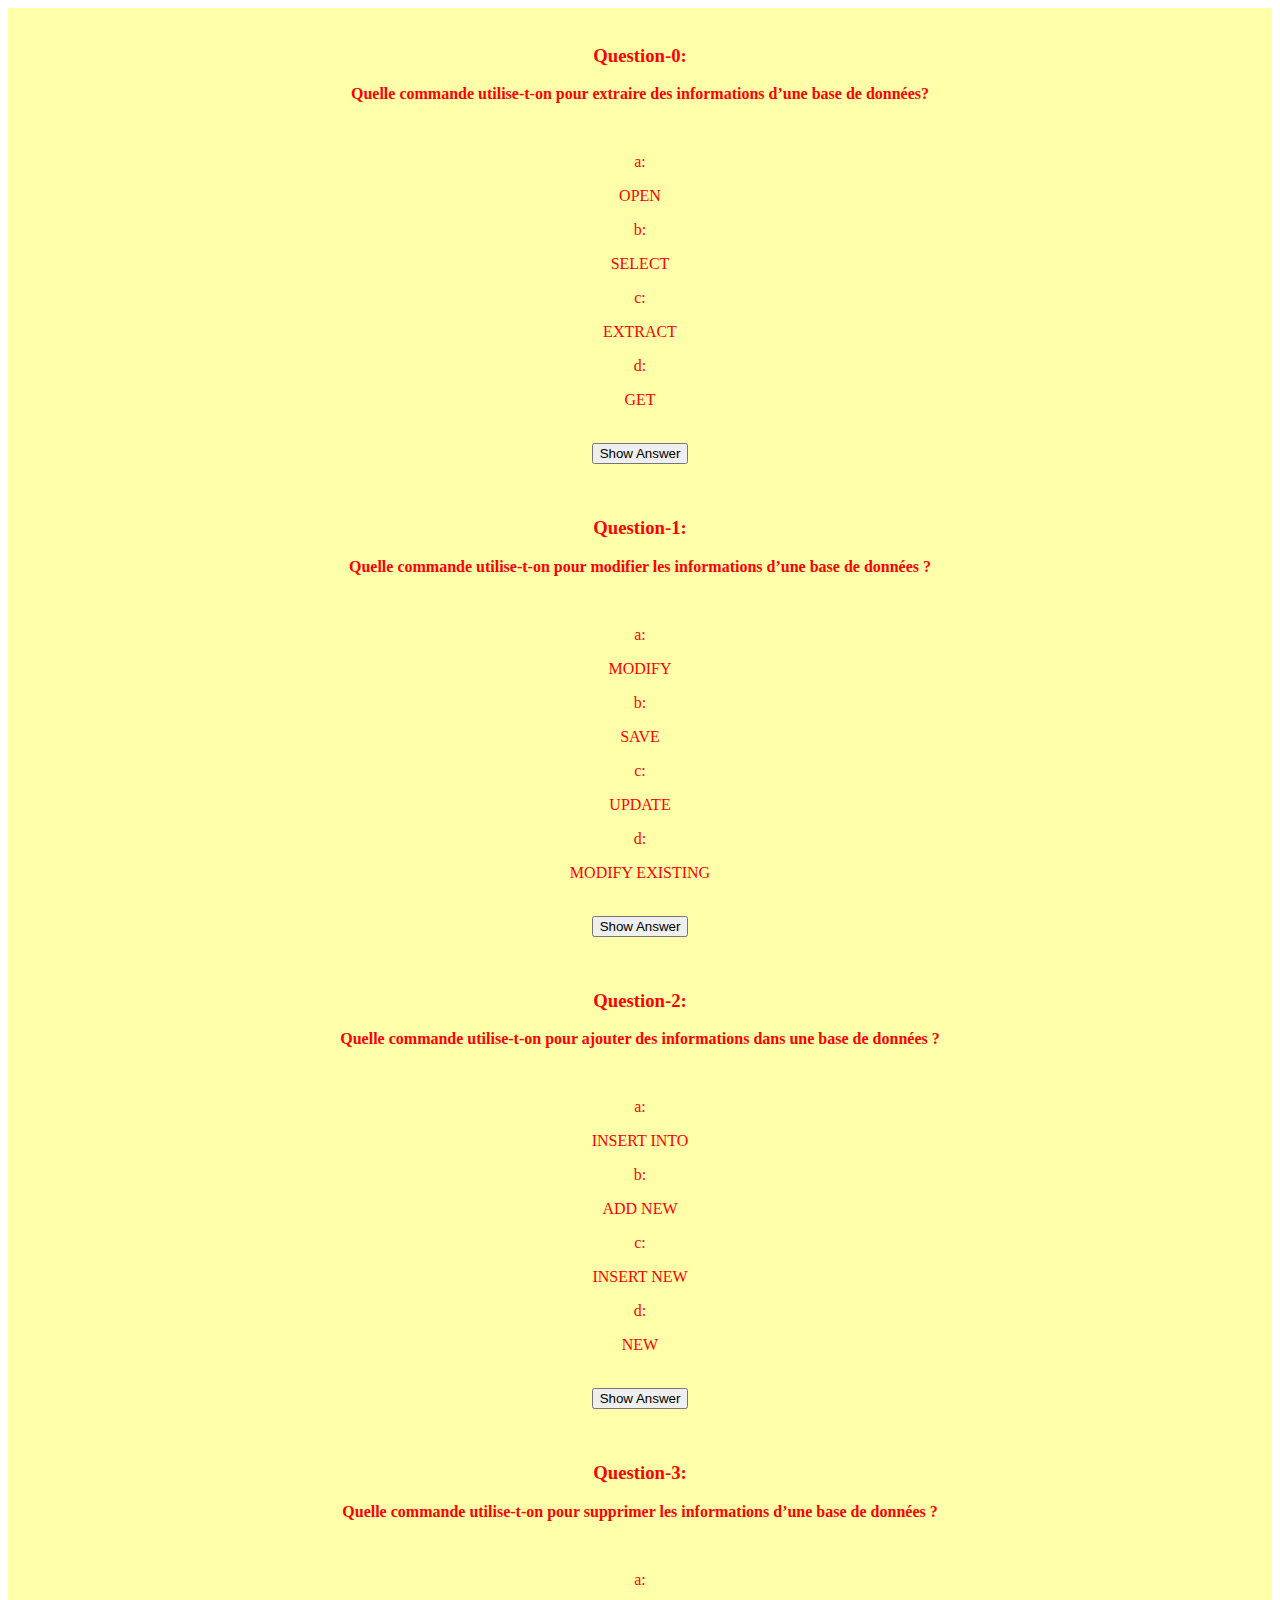
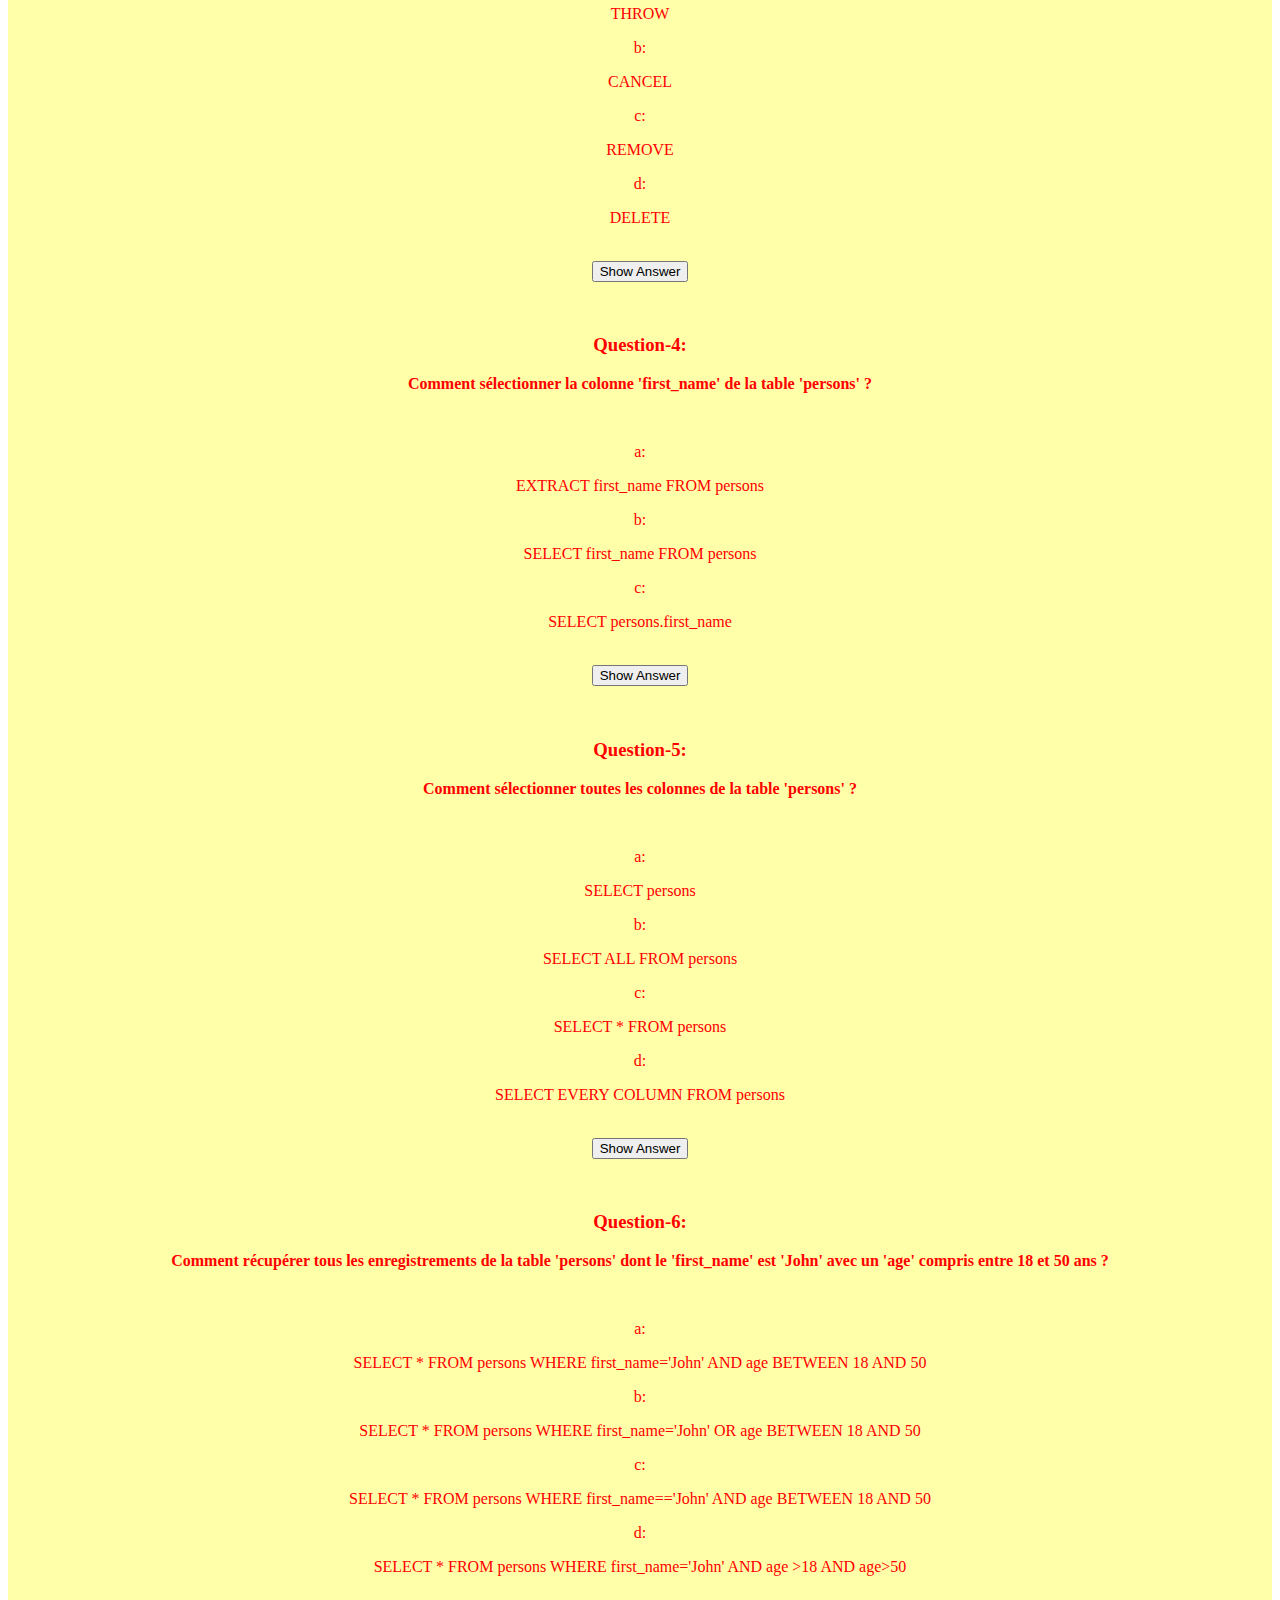
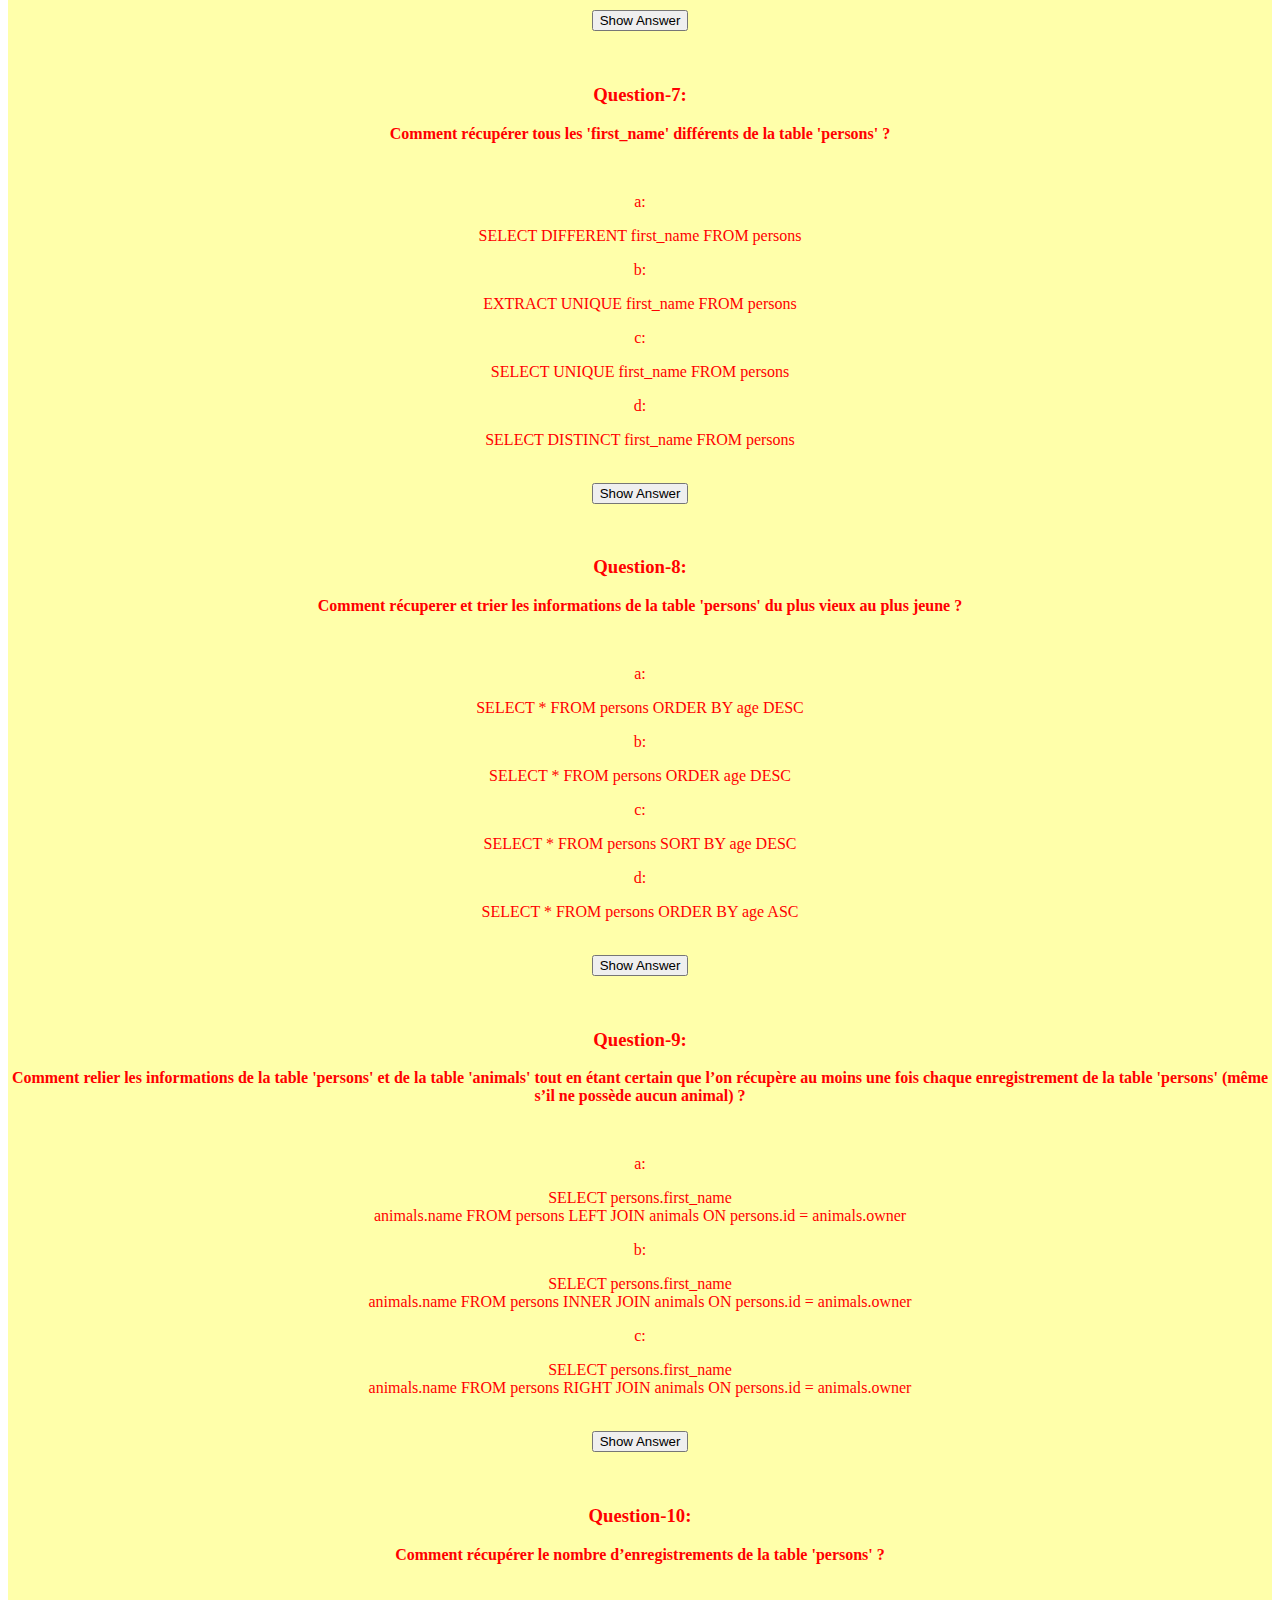
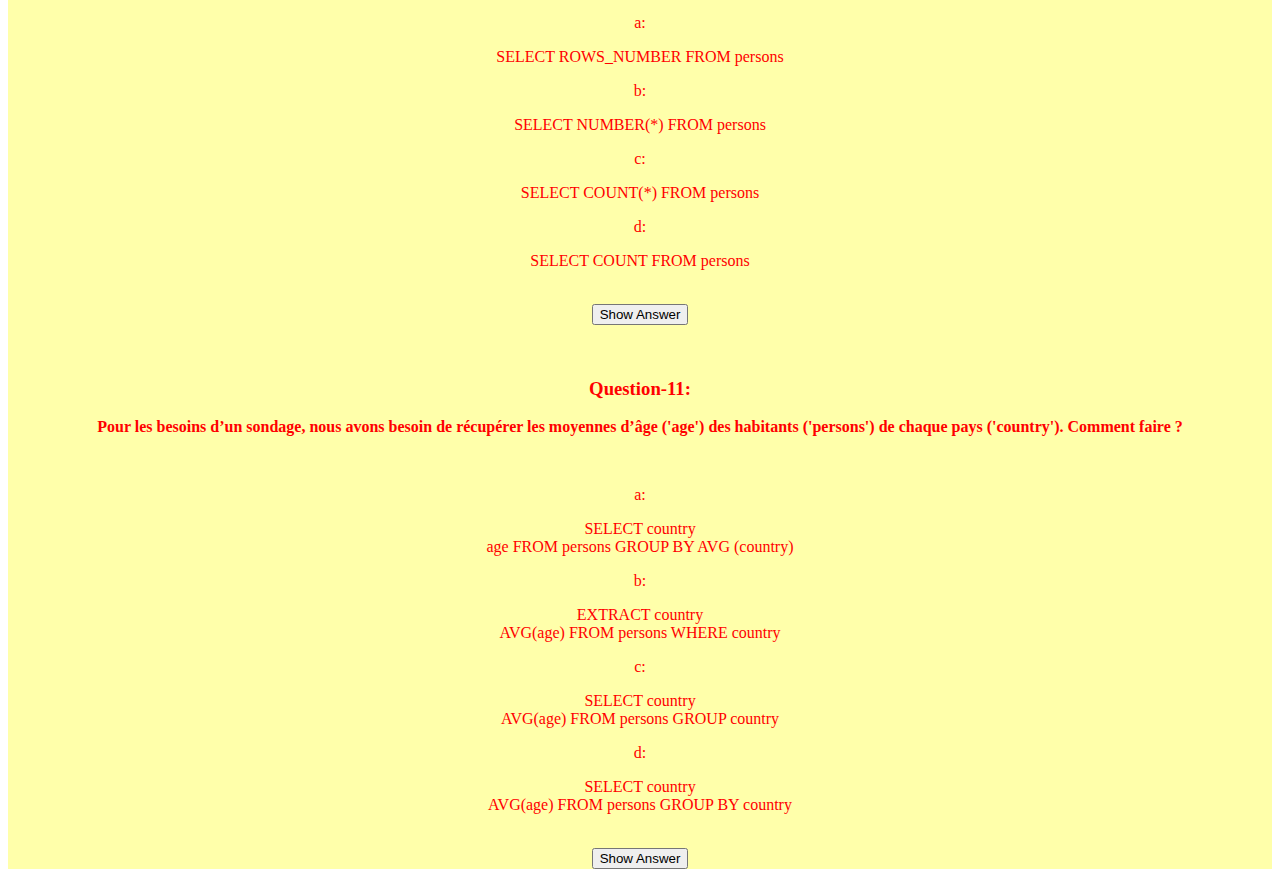
<file: noveau dossier/010 Quiz MySQL.html>
<!DOCTYPE html>
    <html>
    <head>
        <meta charset="UTF-8">
        <title>010 Quiz MySQL</title>
    </head>
    <body>

        <div style="background-color:#ffffaa" align = "center">
            <script>
                var c = '';
                var opt = '';
                var n = ['a', 'b', 'c', 'd', 'e', 'f', 'g', 'h', 'i', 'j']

                var quiz = {"count": 12, "next": null, "previous": null, "results": [{"_class": "assessment", "id": 955426, "assessment_type": "multiple-choice", "created": "2016-06-08T08:08:54Z", "prompt": {"feedbacks": ["", "", "", ""], "relatedLectureIds": "", "question": "<p>Quelle commande utilise-t-on pour extraire des informations d’une base de données?</p>", "answers": ["<p>OPEN</p>", "<p>SELECT</p>", "<p>EXTRACT</p>", "<p>GET</p>"]}, "correct_response": ["b"], "updated": "2016-06-08T08:08:54Z", "section": "", "question_plain": "Quelle commande utilise-t-on pour extraire des informations d’une base de données?", "related_lectures": [], "original_assessment_id": 0}, {"_class": "assessment", "id": 955430, "assessment_type": "multiple-choice", "created": "2016-06-08T08:10:05Z", "prompt": {"feedbacks": ["", "", "", ""], "relatedLectureIds": "", "question": "<p>Quelle commande utilise-t-on pour modifier les informations d’une base de données ?</p>", "answers": ["<p>MODIFY</p>", "<p>SAVE</p>", "<p>UPDATE</p>", "<p>MODIFY EXISTING</p>"]}, "correct_response": ["c"], "updated": "2016-06-08T08:10:05Z", "section": "", "question_plain": "Quelle commande utilise-t-on pour modifier les informations d’une base de données ?", "related_lectures": [], "original_assessment_id": 0}, {"_class": "assessment", "id": 955434, "assessment_type": "multiple-choice", "created": "2016-06-08T08:10:51Z", "prompt": {"feedbacks": ["", "", "", ""], "relatedLectureIds": "", "question": "<p>Quelle commande utilise-t-on pour ajouter des informations dans une base de données ?</p>", "answers": ["<p>INSERT INTO</p>", "<p>ADD NEW</p>", "<p>INSERT NEW</p>", "<p>NEW</p>"]}, "correct_response": ["a"], "updated": "2016-06-08T08:10:51Z", "section": "", "question_plain": "Quelle commande utilise-t-on pour ajouter des informations dans une base de données ?", "related_lectures": [], "original_assessment_id": 0}, {"_class": "assessment", "id": 955438, "assessment_type": "multiple-choice", "created": "2016-06-08T08:11:21Z", "prompt": {"feedbacks": ["", "", "", ""], "relatedLectureIds": "", "question": "<p>Quelle commande utilise-t-on pour supprimer les informations d’une base de données ?</p>", "answers": ["<p>THROW</p>", "<p>CANCEL</p>", "<p>REMOVE</p>", "<p>DELETE</p>"]}, "correct_response": ["d"], "updated": "2016-06-08T08:11:21Z", "section": "", "question_plain": "Quelle commande utilise-t-on pour supprimer les informations d’une base de données ?", "related_lectures": [], "original_assessment_id": 0}, {"_class": "assessment", "id": 955442, "assessment_type": "multiple-choice", "created": "2016-06-08T08:11:56Z", "prompt": {"feedbacks": ["", "", ""], "relatedLectureIds": "", "question": "<p>Comment sélectionner la colonne 'first_name' de la table 'persons' ?</p>", "answers": ["<p>EXTRACT first_name FROM persons</p>", "<p>SELECT first_name FROM persons</p>", "<p>SELECT persons.first_name</p>"]}, "correct_response": ["b"], "updated": "2016-06-08T08:11:56Z", "section": "", "question_plain": "Comment sélectionner la colonne 'first_name' de la table 'persons' ?", "related_lectures": [], "original_assessment_id": 0}, {"_class": "assessment", "id": 955448, "assessment_type": "multiple-choice", "created": "2016-06-08T08:12:30Z", "prompt": {"feedbacks": ["", "", "", ""], "relatedLectureIds": "", "question": "<p>Comment sélectionner toutes les colonnes de la table 'persons' ?</p>", "answers": ["<p>SELECT persons</p>", "<p>SELECT ALL FROM persons</p>", "<p>SELECT * FROM persons</p>", "<p>SELECT EVERY COLUMN FROM persons</p>"]}, "correct_response": ["c"], "updated": "2016-06-08T08:12:30Z", "section": "", "question_plain": "Comment sélectionner toutes les colonnes de la table 'persons' ?", "related_lectures": [], "original_assessment_id": 0}, {"_class": "assessment", "id": 955450, "assessment_type": "multiple-choice", "created": "2016-06-08T08:13:09Z", "prompt": {"feedbacks": ["", "", "", ""], "relatedLectureIds": "", "question": "<p>Comment récupérer tous les enregistrements de la table 'persons' dont le 'first_name' est 'John' avec un 'age' compris entre 18 et 50 ans ?</p>", "answers": ["<p>SELECT * FROM persons WHERE first_name='John' AND age BETWEEN 18 AND 50</p>", "<p>SELECT * FROM persons WHERE first_name='John' OR age BETWEEN 18 AND 50</p>", "<p>SELECT * FROM persons WHERE first_name=='John' AND age BETWEEN 18 AND 50</p>", "<p>SELECT * FROM persons WHERE first_name='John' AND age &gt;18 AND age&gt;50</p>"]}, "correct_response": ["a"], "updated": "2016-06-08T08:13:09Z", "section": "", "question_plain": "Comment récupérer tous les enregistrements de la table 'persons' dont le 'first_name' est 'John' avec un 'age' compris entre 18 et 50 ans ?", "related_lectures": [], "original_assessment_id": 0}, {"_class": "assessment", "id": 955456, "assessment_type": "multiple-choice", "created": "2016-06-08T08:13:52Z", "prompt": {"feedbacks": ["", "", "", ""], "relatedLectureIds": "", "question": "<p>Comment récupérer tous les 'first_name' différents de la table 'persons' ?</p>", "answers": ["<p>SELECT DIFFERENT first_name FROM persons</p>", "<p>EXTRACT UNIQUE first_name FROM persons</p>", "<p>SELECT UNIQUE first_name FROM persons</p>", "<p>SELECT DISTINCT first_name FROM persons</p>"]}, "correct_response": ["d"], "updated": "2016-06-08T08:13:52Z", "section": "", "question_plain": "Comment récupérer tous les 'first_name' différents de la table 'persons' ?", "related_lectures": [], "original_assessment_id": 0}, {"_class": "assessment", "id": 955460, "assessment_type": "multiple-choice", "created": "2016-06-08T08:14:31Z", "prompt": {"feedbacks": ["", "", "", ""], "relatedLectureIds": "", "question": "<p>Comment récuperer et trier les informations de la table 'persons' du plus vieux au plus jeune ?</p>", "answers": ["<p>SELECT * FROM persons ORDER BY age DESC</p>", "<p>SELECT * FROM persons ORDER age DESC</p>", "<p>SELECT * FROM persons SORT BY age DESC</p>", "<p>SELECT * FROM persons ORDER BY age ASC</p>"]}, "correct_response": ["a"], "updated": "2016-06-08T08:14:31Z", "section": "", "question_plain": "Comment récuperer et trier les informations de la table 'persons' du plus vieux au plus jeune ?", "related_lectures": [], "original_assessment_id": 0}, {"_class": "assessment", "id": 955462, "assessment_type": "multiple-choice", "created": "2016-06-08T08:15:20Z", "prompt": {"feedbacks": ["", "", ""], "relatedLectureIds": "", "question": "<p>Comment relier les informations de la table 'persons' et de la table 'animals' tout en étant certain que l’on récupère au moins une fois chaque enregistrement de la table 'persons' (même s’il ne possède aucun animal) ?</p>", "answers": ["<p>SELECT persons.first_name, animals.name FROM persons LEFT JOIN animals ON persons.id = animals.owner</p>", "<p>SELECT persons.first_name, animals.name FROM persons INNER JOIN animals ON persons.id = animals.owner</p>", "<p>SELECT persons.first_name, animals.name FROM persons RIGHT JOIN animals ON persons.id = animals.owner</p>"]}, "correct_response": ["a"], "updated": "2016-06-30T20:25:38Z", "section": "", "question_plain": "Comment relier les informations de la table 'persons' et de la table 'animals' tout en étant certain que l’on récupère au moins une fois chaque enregistrement de la table 'persons' (même s’il ne possède aucun animal) ?", "related_lectures": [], "original_assessment_id": 0}, {"_class": "assessment", "id": 955466, "assessment_type": "multiple-choice", "created": "2016-06-08T08:15:55Z", "prompt": {"feedbacks": ["", "", "", ""], "relatedLectureIds": "", "question": "<p>Comment récupérer le nombre d’enregistrements de la table 'persons' ?</p>", "answers": ["<p>SELECT ROWS_NUMBER FROM persons</p>", "<p>SELECT NUMBER(*) FROM persons</p>", "<p>SELECT COUNT(*) FROM persons</p>", "<p>SELECT COUNT FROM persons</p>"]}, "correct_response": ["c"], "updated": "2016-06-08T08:15:55Z", "section": "", "question_plain": "Comment récupérer le nombre d’enregistrements de la table 'persons' ?", "related_lectures": [], "original_assessment_id": 0}, {"_class": "assessment", "id": 955470, "assessment_type": "multiple-choice", "created": "2016-06-08T08:16:38Z", "prompt": {"feedbacks": ["", "", "", ""], "relatedLectureIds": "", "question": "<p>Pour les besoins d’un sondage, nous avons besoin de récupérer les moyennes d’âge ('age') des habitants ('persons') de chaque pays ('country'). Comment faire ?</p>", "answers": ["<p>SELECT country, age FROM persons GROUP BY AVG (country)</p>", "<p>EXTRACT country, AVG(age) FROM persons WHERE country</p>", "<p>SELECT country, AVG(age) FROM persons GROUP country</p>", "<p>SELECT country, AVG(age) FROM persons GROUP BY country</p>"]}, "correct_response": ["d"], "updated": "2016-06-08T08:16:38Z", "section": "", "question_plain": "Pour les besoins d’un sondage, nous avons besoin de récupérer les moyennes d’âge ('age') des habitants ('persons') de chaque pays ('country'). Comment faire ?", "related_lectures": [], "original_assessment_id": 0}]};

                for (var i = 0; i < quiz.results.length; i++) {

                    var question = '<font color="ff0000"><br><h3>Question-' + i + ': </h3> <b>' + quiz.results[i].prompt.question + '</b> <br>';

                    for (var j = 0; j < quiz.results[i].prompt.answers.length; j++) {

                        opt = opt.concat(quiz.results[i].prompt.answers[j] ? '<p style="cursor: pointer" onclick="this.style=\'font-weight: bold; color: #CE534D\'">' + n[j] + ': ' + quiz.results[i].prompt.answers[j].toString().replace(/,/g, '<br>') + '</p>' : '<br>');
                    }
                    var ans = quiz.results[i].correct_response ? '<p> <br> <input style="cursor: pointer" type="button" onclick="this.value=\'Answer is: ' + quiz.results[i].correct_response.toString() + '\'" value="Show Answer"></input> </p>' : '<br>';
                    c = c.concat(question, opt, ans);
                    opt = ''
                    }
                document.write(c);
            </script>
        </div>
    </body>
    </html>
</file>
